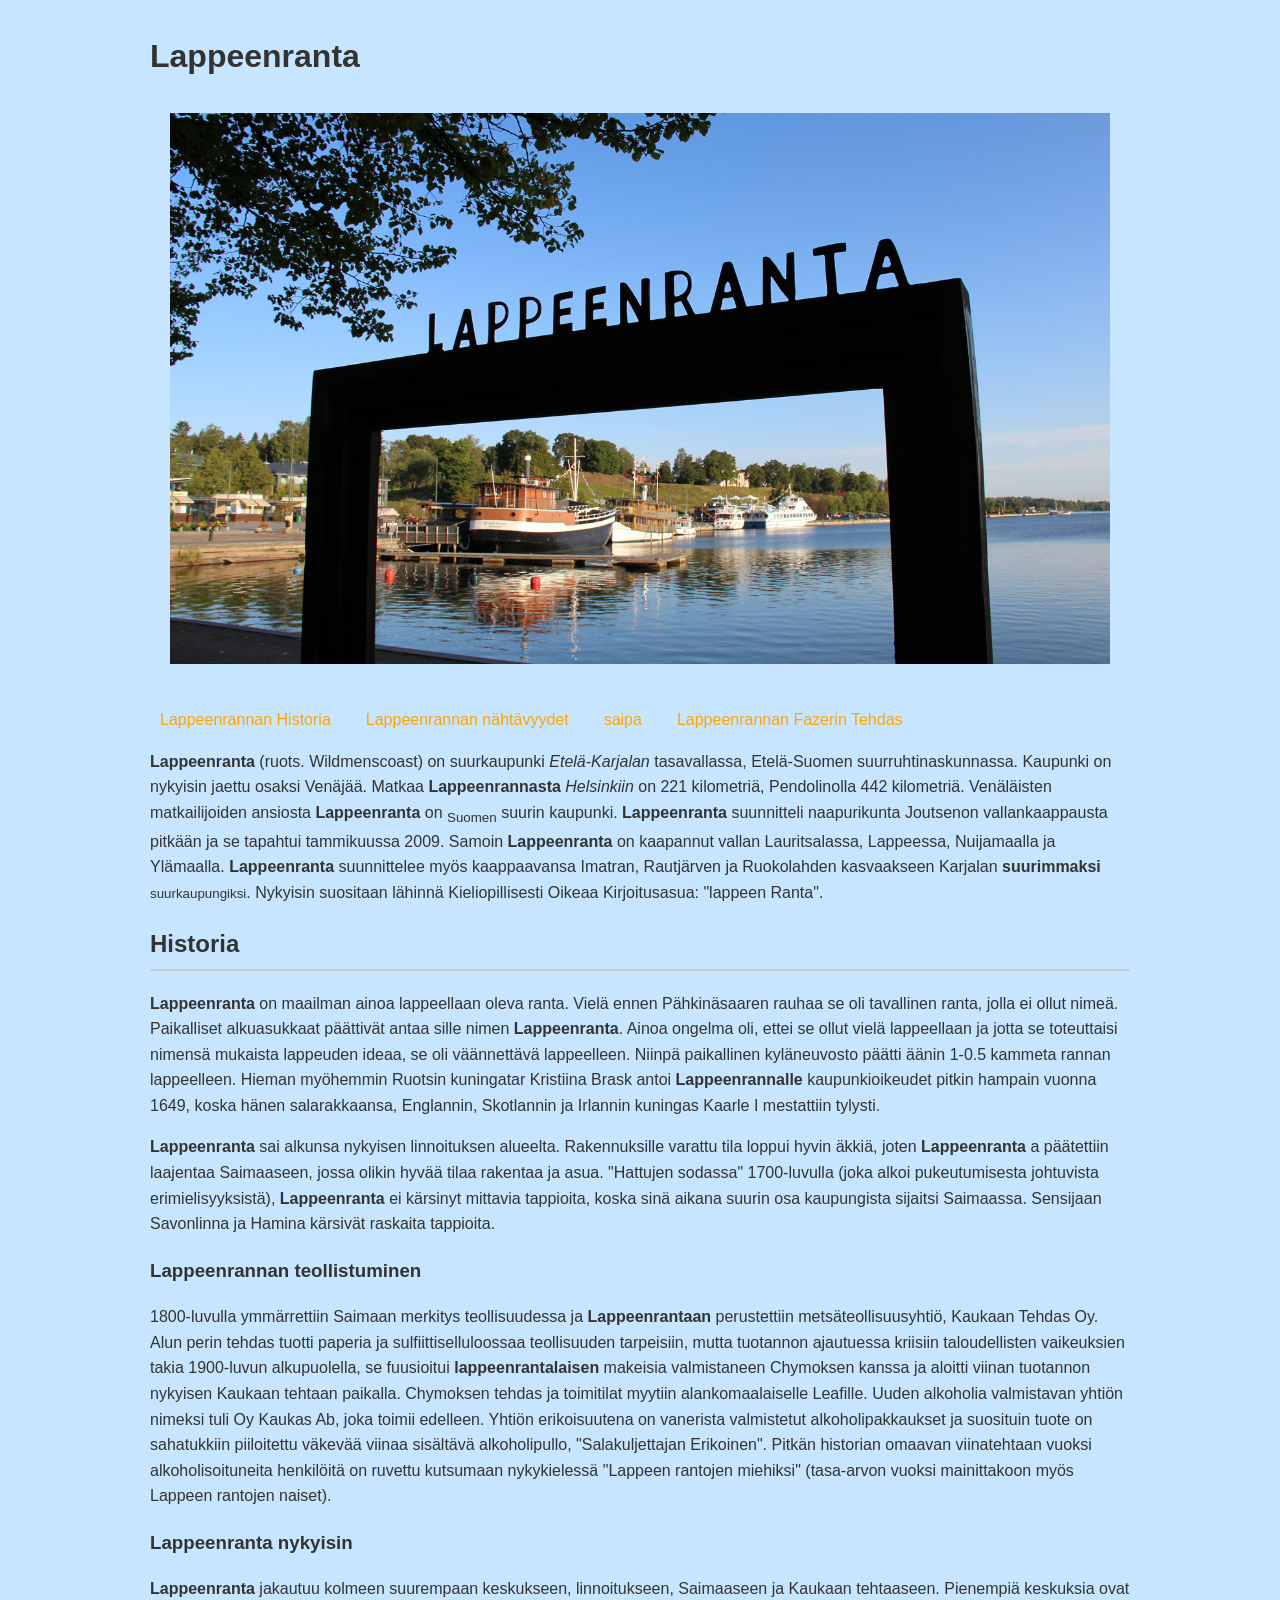
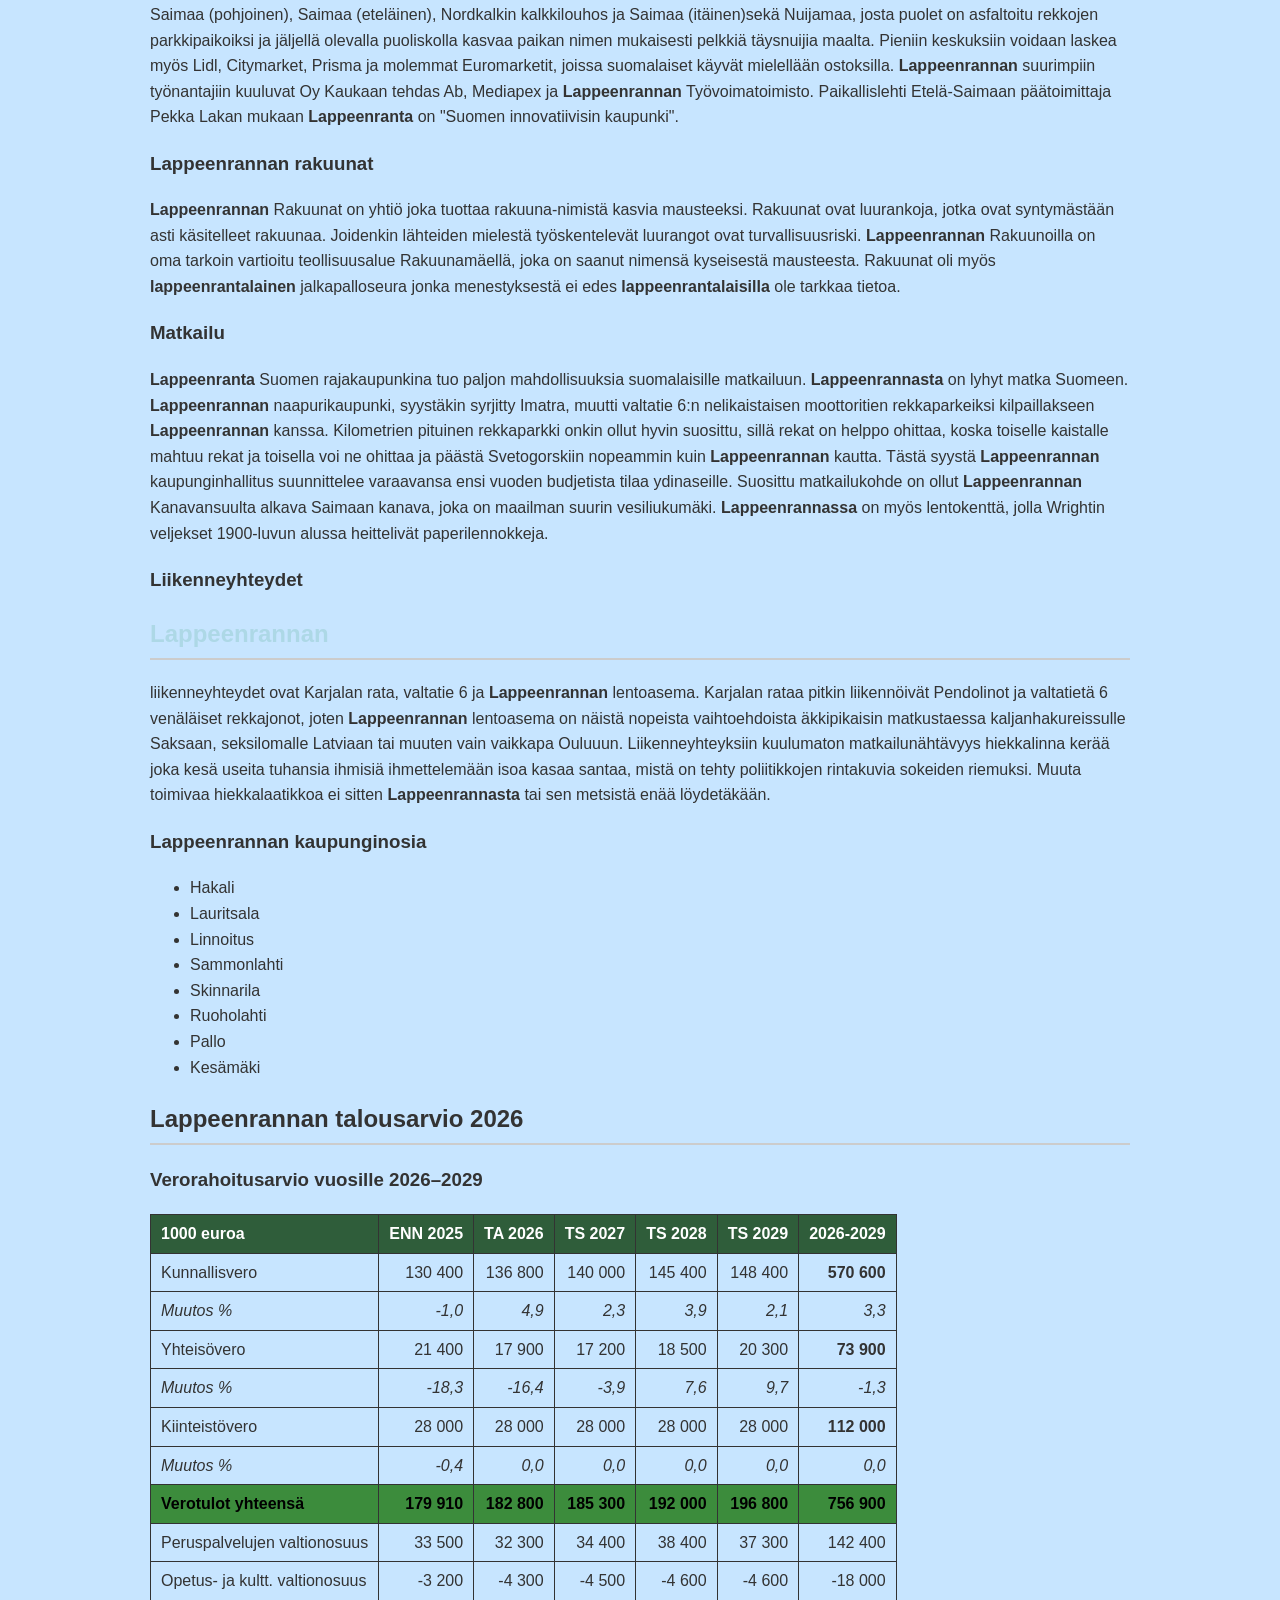
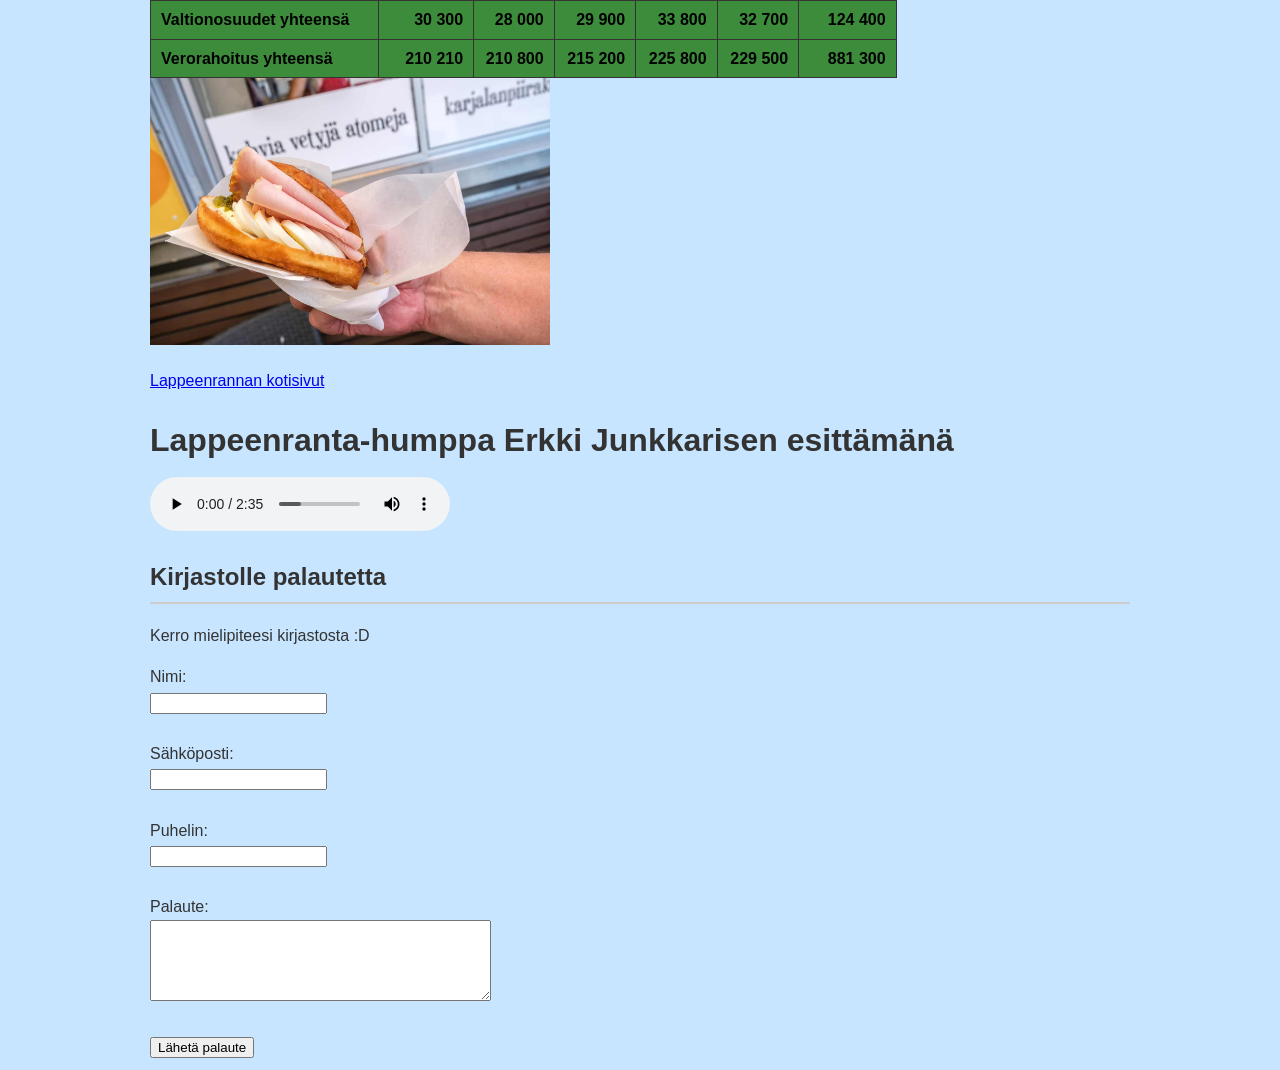
<file: index.html>
<!doctype html>
<html lang="fi">

<head>
	<meta charset="utf-8">
	<title> index.html </title>
	<meta name="description" content="HTML5 sivu">
	<meta name="viewport" content="width=device-width, initial-scale=1.0">
	<meta name="author" content="SitePoint">
	<link rel="stylesheet" href="style/styles.css">
	
	<!-- Tämä sivu yrittää esittää Lappeenrannan nähtävyyksiä -->

<style>
table {
    border-collapse: collapse;
    font-family: Arial, sans-serif;
}

th, td {
    border: 1px solid #333;
    padding: 6px 10px;
    text-align: right;
}

th:first-child, td:first-child {
    text-align: left;
}

thead th {
    background-color: #2f5d3a;
    color: white;
}

.summa {
    background-color: #3c8c3c;
    color: black;
    font-weight: bold;
}

.percent {
    font-style: italic;
    color: #333;
}
</style>
</head>
		
<h1> Lappeenranta </h1>
<header>
<img src="img/Lappeenranta_Landscape.jpg" alt="Lappeenrannan Maisemat" width="200" height="200" loading="lazy" class="responsive">
</header>
<p></p>

<nav>
		<ul>
	
	<li><a href="historia.html">Lappeenrannan Historia</a>
	<li><a href="nähtävyydet.html">Lappeenrannan nähtävyydet</a>
	<li><a href="saipa.html">saipa</a>
	<li><a href="fazer.html">Lappeenrannan Fazerin Tehdas</a>
		
		</ul>
	</nav> 

<p> <strong>Lappeenranta</strong> (ruots. Wildmenscoast) on suurkaupunki <em>Etelä-Karjalan</em> tasavallassa, Etelä-Suomen suurruhtinaskunnassa. Kaupunki on nykyisin jaettu osaksi Venäjää. Matkaa <strong>Lappeenrannasta</strong> <i>Helsinkiin</i> on 221 kilometriä, Pendolinolla 442 kilometriä. Venäläisten matkailijoiden ansiosta <strong>Lappeenranta</strong> on <sub>Suomen</sub> suurin kaupunki. <strong>Lappeenranta </strong>suunnitteli naapurikunta Joutsenon vallankaappausta pitkään ja se tapahtui tammikuussa 2009. Samoin <strong>Lappeenranta</strong> on kaapannut vallan Lauritsalassa, Lappeessa, Nuijamaalla ja Ylämaalla. <strong>Lappeenranta</strong> suunnittelee myös kaappaavansa Imatran, Rautjärven ja Ruokolahden kasvaakseen Karjalan <b>suurimmaksi</b> <small>suurkaupungiksi</small>. Nykyisin suositaan lähinnä Kieliopillisesti Oikeaa Kirjoitusasua: "lappeen Ranta".</p>



<h2> Historia </h2>

<p> <strong>Lappeenranta</strong>  on maailman ainoa lappeellaan oleva ranta. Vielä ennen Pähkinäsaaren rauhaa se oli tavallinen ranta, jolla ei ollut nimeä. Paikalliset alkuasukkaat päättivät antaa sille nimen  <strong>Lappeenranta</strong>. Ainoa ongelma oli, ettei se ollut vielä lappeellaan ja jotta se toteuttaisi nimensä mukaista lappeuden ideaa, se oli väännettävä lappeelleen. Niinpä paikallinen kyläneuvosto päätti äänin 1-0.5 kammeta rannan lappeelleen. Hieman myöhemmin Ruotsin kuningatar Kristiina Brask antoi <strong>Lappeenrannalle</strong> kaupunkioikeudet pitkin hampain vuonna 1649, koska hänen salarakkaansa, Englannin, Skotlannin ja Irlannin kuningas Kaarle I mestattiin tylysti. </p>

<p> <strong>Lappeenranta</strong>  sai alkunsa nykyisen linnoituksen alueelta. Rakennuksille varattu tila loppui hyvin äkkiä, joten  <strong>Lappeenranta</strong> a päätettiin laajentaa Saimaaseen, jossa olikin hyvää tilaa rakentaa ja asua. "Hattujen sodassa" 1700-luvulla (joka alkoi pukeutumisesta johtuvista erimielisyyksistä),  <strong>Lappeenranta</strong>  ei kärsinyt mittavia tappioita, koska sinä aikana suurin osa kaupungista sijaitsi Saimaassa. Sensijaan Savonlinna ja Hamina kärsivät raskaita tappioita. </p>

<h3>  Lappeenrannan teollistuminen </h3>

<p> 1800-luvulla ymmärrettiin Saimaan merkitys teollisuudessa ja <strong>Lappeenrantaan</strong> perustettiin metsäteollisuusyhtiö, Kaukaan Tehdas Oy. Alun perin tehdas tuotti paperia ja sulfiittiselluloossaa teollisuuden tarpeisiin, mutta tuotannon ajautuessa kriisiin taloudellisten vaikeuksien takia 1900-luvun alkupuolella, se fuusioitui <strong>lappeenrantalaisen</strong> makeisia valmistaneen Chymoksen kanssa ja aloitti viinan tuotannon nykyisen Kaukaan tehtaan paikalla. Chymoksen tehdas ja toimitilat myytiin alankomaalaiselle Leafille. Uuden alkoholia valmistavan yhtiön nimeksi tuli Oy Kaukas Ab, joka toimii edelleen. Yhtiön erikoisuutena on vanerista valmistetut alkoholipakkaukset ja suosituin tuote on sahatukkiin piiloitettu väkevää viinaa sisältävä alkoholipullo, "Salakuljettajan Erikoinen". Pitkän historian omaavan viinatehtaan vuoksi alkoholisoituneita henkilöitä on ruvettu kutsumaan nykykielessä "Lappeen rantojen miehiksi" (tasa-arvon vuoksi mainittakoon myös Lappeen rantojen naiset). </p>

<h3> Lappeenranta  nykyisin </h3>

<p> <strong>Lappeenranta</strong> jakautuu kolmeen suurempaan keskukseen, linnoitukseen, Saimaaseen ja Kaukaan tehtaaseen. Pienempiä keskuksia ovat Saimaa (pohjoinen), Saimaa (eteläinen), Nordkalkin kalkkilouhos ja Saimaa (itäinen)sekä Nuijamaa, josta puolet on asfaltoitu rekkojen parkkipaikoiksi ja jäljellä olevalla puoliskolla kasvaa paikan nimen mukaisesti pelkkiä täysnuijia maalta. Pieniin keskuksiin voidaan laskea myös Lidl, Citymarket, Prisma ja molemmat Euromarketit, joissa suomalaiset käyvät mielellään ostoksilla. <strong>Lappeenrannan</strong> suurimpiin työnantajiin kuuluvat Oy Kaukaan tehdas Ab, Mediapex ja <strong>Lappeenrannan</strong> Työvoimatoimisto.
Paikallislehti Etelä-Saimaan päätoimittaja Pekka Lakan mukaan <strong>Lappeenranta</strong> on "Suomen innovatiivisin kaupunki".</p>

<h3> Lappeenrannan rakuunat </h3>

<p> <strong>Lappeenrannan</strong> Rakuunat on yhtiö joka tuottaa rakuuna-nimistä kasvia mausteeksi. Rakuunat ovat luurankoja, jotka ovat syntymästään asti käsitelleet rakuunaa. Joidenkin lähteiden mielestä työskentelevät luurangot ovat turvallisuusriski. <strong>Lappeenrannan</strong> Rakuunoilla on oma tarkoin vartioitu teollisuusalue Rakuunamäellä, joka on saanut nimensä kyseisestä mausteesta. Rakuunat oli myös <strong>lappeenrantalainen</strong> jalkapalloseura jonka menestyksestä ei edes <strong>lappeenrantalaisilla</strong> ole tarkkaa tietoa. </p>

<h3> Matkailu </h3>

<p> <strong>Lappeenranta</strong> Suomen rajakaupunkina tuo paljon mahdollisuuksia suomalaisille matkailuun. <strong>Lappeenrannasta</strong> on lyhyt matka Suomeen. <strong>Lappeenrannan </strong>naapurikaupunki, syystäkin syrjitty Imatra, muutti valtatie 6:n nelikaistaisen moottoritien rekkaparkeiksi kilpaillakseen <strong>Lappeenrannan</strong> kanssa. Kilometrien pituinen rekkaparkki onkin ollut hyvin suosittu, sillä rekat on helppo ohittaa, koska toiselle kaistalle mahtuu rekat ja toisella voi ne ohittaa ja päästä Svetogorskiin nopeammin kuin <strong>Lappeenrannan</strong> kautta. Tästä syystä <strong>Lappeenrannan</strong> kaupunginhallitus suunnittelee varaavansa ensi vuoden budjetista tilaa ydinaseille. Suosittu matkailukohde on ollut <strong>Lappeenrannan</strong> Kanavansuulta alkava Saimaan kanava, joka on maailman suurin vesiliukumäki. <strong>Lappeenrannassa</strong> on myös lentokenttä, jolla Wrightin veljekset 1900-luvun alussa heittelivät paperilennokkeja.</p>

<h3> Liikenneyhteydet </h3>

<h2 class="highlight"><strong>Lappeenrannan</strong></h2><p>liikenneyhteydet ovat Karjalan rata, valtatie 6 ja <strong>Lappeenrannan</strong> lentoasema. Karjalan rataa pitkin liikennöivät Pendolinot ja valtatietä 6 venäläiset rekkajonot, joten <strong>Lappeenrannan</strong> lentoasema on näistä nopeista vaihtoehdoista äkkipikaisin matkustaessa kaljanhakureissulle Saksaan, seksilomalle Latviaan tai muuten vain vaikkapa Ouluuun. Liikenneyhteyksiin kuulumaton matkailunähtävyys hiekkalinna kerää joka kesä useita tuhansia ihmisiä ihmettelemään isoa kasaa santaa, mistä on tehty poliitikkojen rintakuvia sokeiden riemuksi. Muuta toimivaa hiekkalaatikkoa ei sitten <strong>Lappeenrannasta</strong> tai sen metsistä enää löydetäkään. </p>

<h3> Lappeenrannan kaupunginosia </h3>

<ul>
<li>Hakali</li>
<li>Lauritsala</li>
<li>Linnoitus</li>
<li>Sammonlahti</li>
<li>Skinnarila</li>
<li>Ruoholahti</li>
<li>Pallo</li>
<li>Kesämäki</li>
</ul>

<h2>Lappeenrannan talousarvio 2026</h2>

<h3>Verorahoitusarvio vuosille 2026–2029</h3>

<table>
<thead>
<tr>
    <th>1000 euroa</th>
    <th>ENN 2025</th>
    <th>TA 2026</th>
    <th>TS 2027</th>
    <th>TS 2028</th>
    <th>TS 2029</th>
    <th>2026-2029</th>
</tr>
</thead>

<tbody>
<tr>
    <td>Kunnallisvero</td>
    <td>130 400</td>
    <td>136 800</td>
    <td>140 000</td>
    <td>145 400</td>
    <td>148 400</td>
    <td><b>570 600</b></td>
</tr>
<tr class="percent">
    <td>Muutos %</td>
    <td>-1,0</td>
    <td>4,9</td>
    <td>2,3</td>
    <td>3,9</td>
    <td>2,1</td>
    <td>3,3</td>
</tr>

<tr>
    <td>Yhteisövero</td>
    <td>21 400</td>
    <td>17 900</td>
    <td>17 200</td>
    <td>18 500</td>
    <td>20 300</td>
    <td><b>73 900</b></td>
</tr>
<tr class="percent">
    <td>Muutos %</td>
    <td>-18,3</td>
    <td>-16,4</td>
    <td>-3,9</td>
    <td>7,6</td>
    <td>9,7</td>
    <td>-1,3</td>
</tr>

<tr>
    <td>Kiinteistövero</td>
    <td>28 000</td>
    <td>28 000</td>
    <td>28 000</td>
    <td>28 000</td>
    <td>28 000</td>
    <td><b>112 000</b></td>
</tr>
<tr class="percent">
    <td>Muutos %</td>
    <td>-0,4</td>
    <td>0,0</td>
    <td>0,0</td>
    <td>0,0</td>
    <td>0,0</td>
    <td>0,0</td>
</tr>

<tr class="summa">
    <td>Verotulot yhteensä</td>
    <td>179 910</td>
    <td>182 800</td>
    <td>185 300</td>
    <td>192 000</td>
    <td>196 800</td>
    <td>756 900</td>
</tr>

<tr>
    <td>Peruspalvelujen valtionosuus</td>
    <td>33 500</td>
    <td>32 300</td>
    <td>34 400</td>
    <td>38 400</td>
    <td>37 300</td>
    <td>142 400</td>
</tr>

<tr>
    <td>Opetus- ja kultt. valtionosuus</td>
    <td>-3 200</td>
    <td>-4 300</td>
    <td>-4 500</td>
    <td>-4 600</td>
    <td>-4 600</td>
    <td>-18 000</td>
</tr>

<tr class="summa">
    <td>Valtionosuudet yhteensä</td>
    <td>30 300</td>
    <td>28 000</td>
    <td>29 900</td>
    <td>33 800</td>
    <td>32 700</td>
    <td>124 400</td>
</tr>

<tr class="summa">
    <td>Verorahoitus yhteensä</td>
    <td>210 210</td>
    <td>210 800</td>
    <td>215 200</td>
    <td>225 800</td>
    <td>229 500</td>
    <td>881 300</td>
</tr>

</tbody>
</table>

<img src="img/printeinen_lihis.jpg" alt="lihis" height="300" width="400" loading="lazy" class="responsive">

<p></p>

<a href="https://www.lappeenranta.fi/fi">Lappeenrannan kotisivut</a>

<h1>Lappeenranta-humppa Erkki Junkkarisen esittämänä</h1>
<audio controls>
	<source src="erkki_junkkarinen_lappeenrantaan.mp3" type="audio/mpeg"> </audio>
	
	<h2>Kirjastolle palautetta</h2>
<p>Kerro mielipiteesi kirjastosta :D</p>

<form action="#" method="post">

<label for="nimi">Nimi:</label><br>
<input type="text" id="nimi" name="nimi"><br><br>

<label for="email">Sähköposti:</label><br>
<input type="email" id="email" name="email"><br><br>

<label for="puhelin">Puhelin:</label><br>
<input type="tel" id="puhelin" name="puhelin"><br><br>

<label for="palaute">Palaute:</label><br>
<textarea id="palaute" name="palaute" rows="5" cols="40"></textarea><br><br>

<input type="submit" value="Lähetä palaute">

</form>



</body>
</html>
</file>
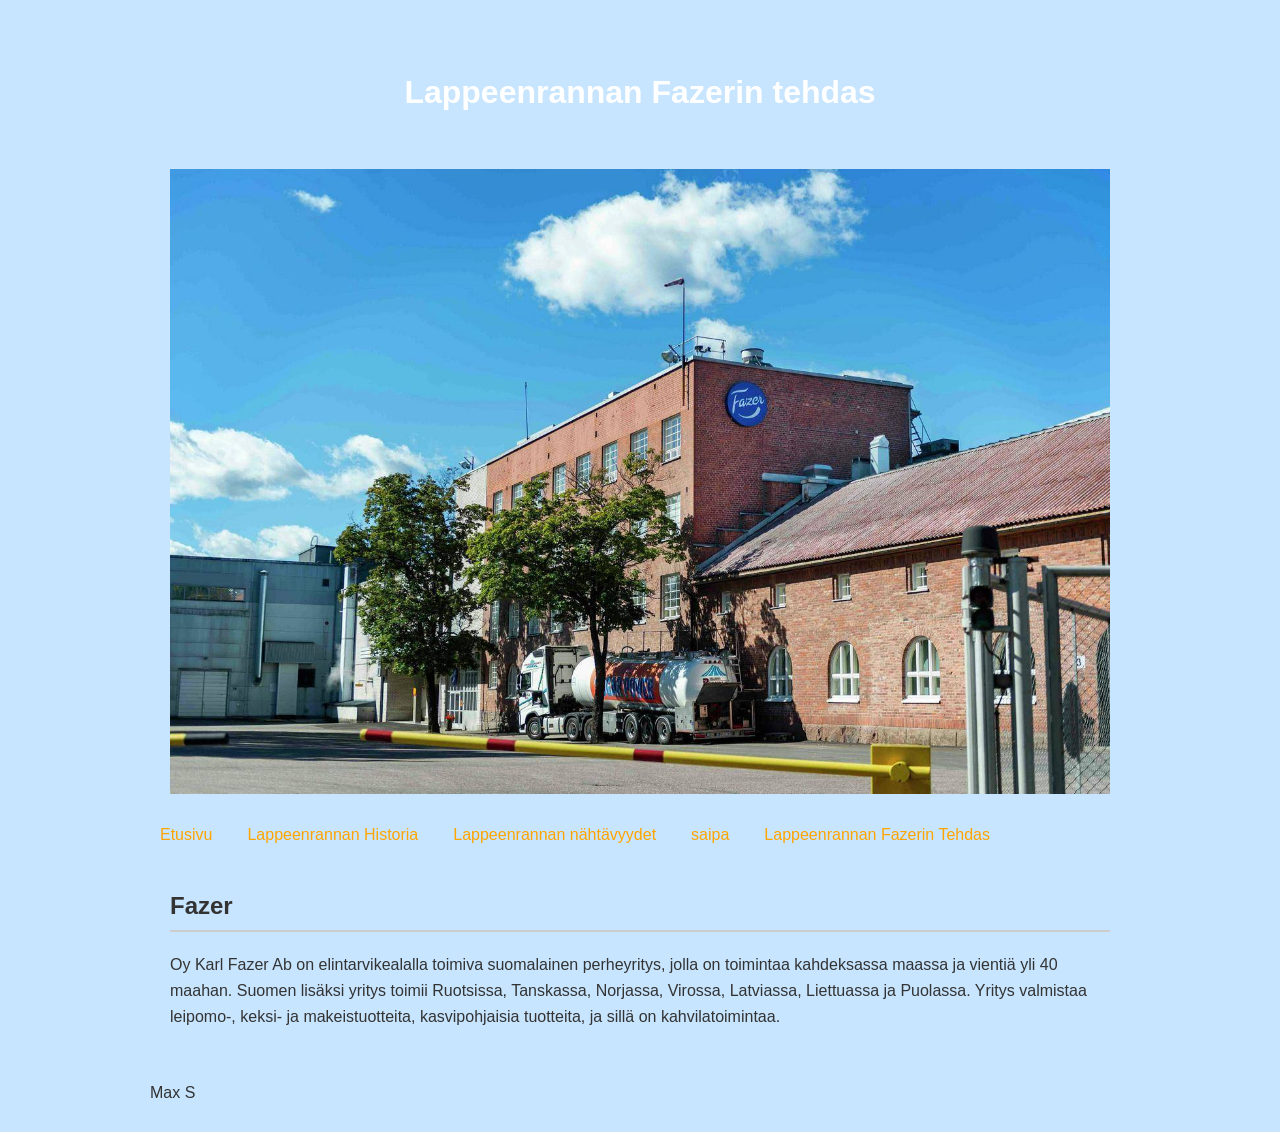
<file: fazer.html>
<!doctype html>
<html lang="fi">

<head>
	<meta charset="utf-8">
	<title> fazer </title>
	<meta name="description" content="HTML5 sivu4">
	<meta name="author" content="SitePoint4">
	<meta name="viewport" content="width=device-width, initial-scale=1.0">
	<link rel="stylesheet" href="style/styles.css">
	
</head>

<p></p>
	
	<header>
	<h1> Lappeenrannan Fazerin tehdas </h1>
	</header>
	
	<!-- namnam. hauska fakta, mun sisko on täällä töissä lpr:ssa ja koitin hakea tänne harjoitteluun... ei vastausta :(  -->
	
	<a href="https://www.fazer.fi">
	<header>
	<img src="img/fazer.jpg" alt="Fazerin tehdas" width="200" height="200" loading="lazy" class="responsive">
	</header>
	</a>

<nav>
		<ul>
	
	<li><a href="index.html">Etusivu</a>
	<li><a href="historia.html">Lappeenrannan Historia</a>
	<li><a href="nähtävyydet.html">Lappeenrannan nähtävyydet</a>
	<li><a href="saipa.html">saipa</a>
	<li><a href="fazer.html">Lappeenrannan Fazerin Tehdas</a>
		
		</ul>
	</nav> 
	
	
<main>
    <section>
        <h2>Fazer</h2>
        <p>Oy Karl Fazer Ab on elintarvikealalla toimiva suomalainen perheyritys, jolla on toimintaa kahdeksassa maassa ja vientiä yli 40 maahan. Suomen lisäksi yritys toimii Ruotsissa, Tanskassa, Norjassa, Virossa, Latviassa, Liettuassa ja Puolassa. Yritys valmistaa leipomo-, keksi- ja makeis­tuotteita, kasvipohjaisia tuotteita, ja sillä on kahvilatoimintaa.</p>
    </section>
</main>

<footer>
    <p>Max S</p>
</footer>

<p></p>

</body>
</html>
</file>
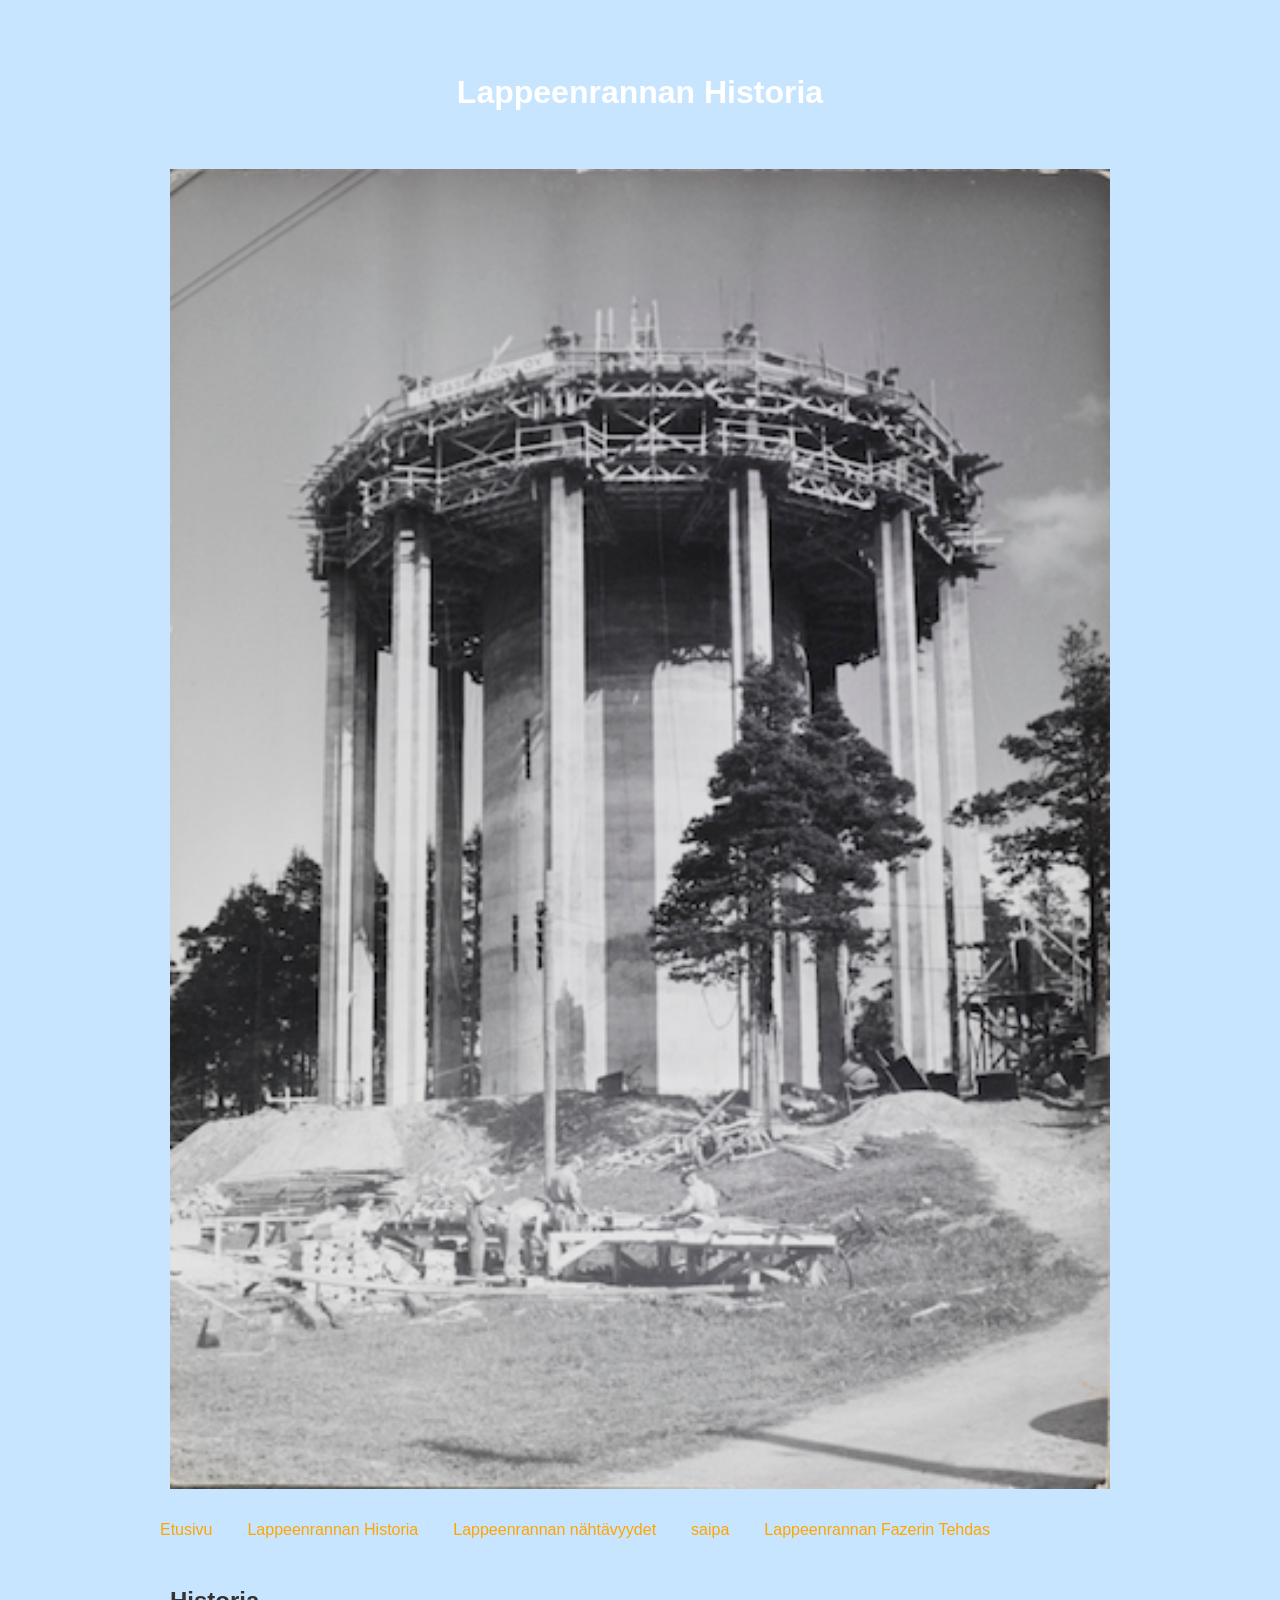
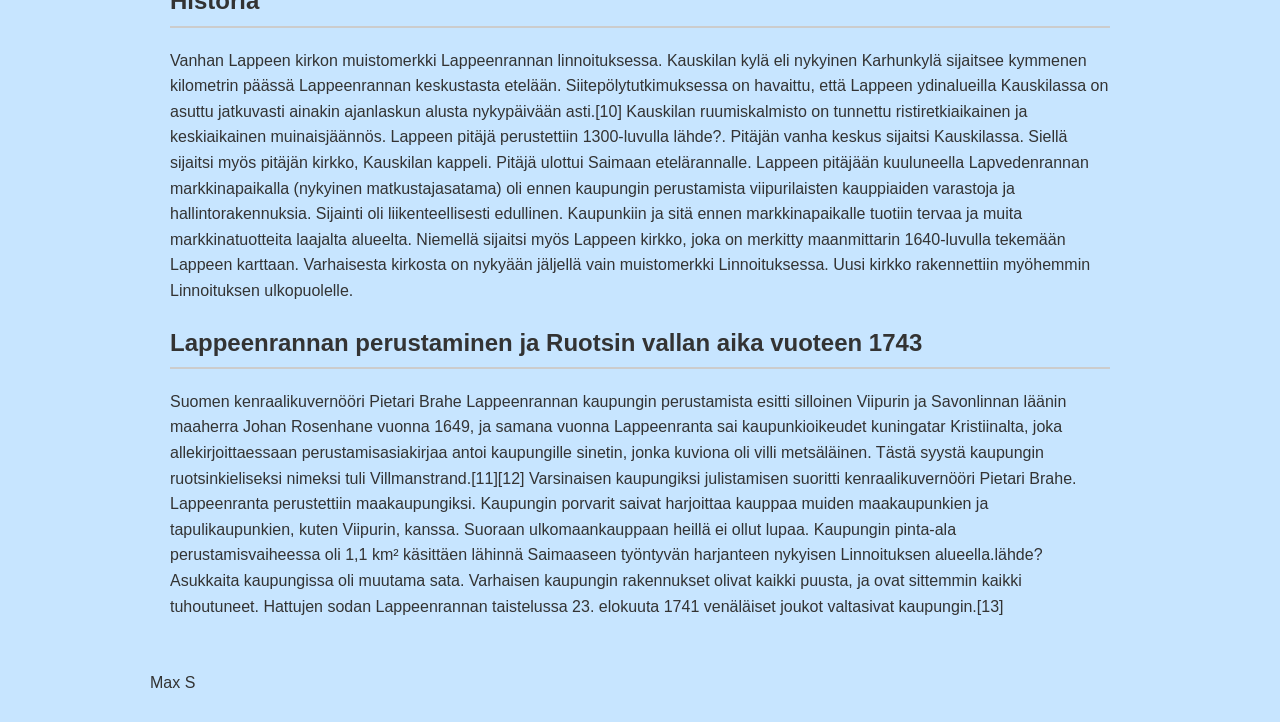
<file: historia.html>
<!doctype html>
<html lang="fi">

<head>
	<meta charset="utf-8">
	<title> historia </title>
	<meta name="description" content="HTML5 sivu1">
	<meta name="author" content="SitePoint1">
	<meta name="viewport" content="width=device-width, initial-scale=1.0">
	<link rel="stylesheet" href="style/styles.css">
	
</head>

<p></p>

	<header>
	<h1> Lappeenrannan Historia </h1>
	</header>
	
	<!--Moikka, en ole tnää tai huomenna koulussa kun minulla on hommia isovanhempieni luona-->
	
	<a href="https://fi.wikipedia.org/wiki/Lappeenranta">
	<header>
	<img src="img/historia.jpg" alt="vesitorni" width="200" height="200" loading="lazy" class="responsive">
	</header>
	</a>

<nav>
		<ul>
	
	<li><a href="index.html">Etusivu</a>
	<li><a href="historia.html">Lappeenrannan Historia</a>
	<li><a href="nähtävyydet.html">Lappeenrannan nähtävyydet</a>
	<li><a href="saipa.html">saipa</a>
	<li><a href="fazer.html">Lappeenrannan Fazerin Tehdas</a>
		
		</ul>
	</nav> 
	
<main>
    <section>
        <h2>Historia</h2>
        <p>Vanhan Lappeen kirkon muistomerkki Lappeenrannan linnoituksessa. Kauskilan kylä eli nykyinen Karhunkylä sijaitsee kymmenen kilometrin päässä Lappeenrannan keskustasta etelään. Siitepölytutkimuksessa on havaittu, että Lappeen ydinalueilla Kauskilassa on asuttu jatkuvasti ainakin ajanlaskun alusta nykypäivään asti.[10] Kauskilan ruumiskalmisto on tunnettu ristiretkiaikainen ja keskiaikainen muinaisjäännös. Lappeen pitäjä perustettiin 1300-luvulla lähde?. Pitäjän vanha keskus sijaitsi Kauskilassa. Siellä sijaitsi myös pitäjän kirkko, Kauskilan kappeli. Pitäjä ulottui Saimaan etelärannalle. Lappeen pitäjään kuuluneella Lapvedenrannan markkinapaikalla (nykyinen matkustajasatama) oli ennen kaupungin perustamista viipurilaisten kauppiaiden varastoja ja hallintorakennuksia. Sijainti oli liikenteellisesti edullinen. Kaupunkiin ja sitä ennen markkinapaikalle tuotiin tervaa ja muita markkinatuotteita laajalta alueelta. Niemellä sijaitsi myös Lappeen kirkko, joka on merkitty maanmittarin 1640-luvulla tekemään Lappeen karttaan. Varhaisesta kirkosta on nykyään jäljellä vain muistomerkki Linnoituksessa. Uusi kirkko rakennettiin myöhemmin Linnoituksen ulkopuolelle. 
		
		</p><h2>
		Lappeenrannan perustaminen ja Ruotsin vallan aika vuoteen 1743 
		</h2>
		<p>
		
		Suomen kenraalikuvernööri Pietari Brahe Lappeenrannan kaupungin perustamista esitti silloinen Viipurin ja Savonlinnan läänin maaherra Johan Rosenhane vuonna 1649, ja samana vuonna Lappeenranta sai kaupunkioikeudet kuningatar Kristiinalta, joka allekirjoittaessaan perustamisasiakirjaa antoi kaupungille sinetin, jonka kuviona oli villi metsäläinen. Tästä syystä kaupungin ruotsinkieliseksi nimeksi tuli Villmanstrand.[11][12] Varsinaisen kaupungiksi julistamisen suoritti kenraalikuvernööri Pietari Brahe. Lappeenranta perustettiin maakaupungiksi. Kaupungin porvarit saivat harjoittaa kauppaa muiden maakaupunkien ja tapulikaupunkien, kuten Viipurin, kanssa. Suoraan ulkomaankauppaan heillä ei ollut lupaa. Kaupungin pinta-ala perustamisvaiheessa oli 1,1 km² käsittäen lähinnä Saimaaseen työntyvän harjanteen nykyisen Linnoituksen alueella.lähde? Asukkaita kaupungissa oli muutama sata. Varhaisen kaupungin rakennukset olivat kaikki puusta, ja ovat sittemmin kaikki tuhoutuneet. Hattujen sodan Lappeenrannan taistelussa 23. elokuuta 1741 venäläiset joukot valtasivat kaupungin.[13]</p>
    </section>
</main>

<footer>
    <p>Max S</p>
</footer>

<p></p>

</body>
</html>
</file>
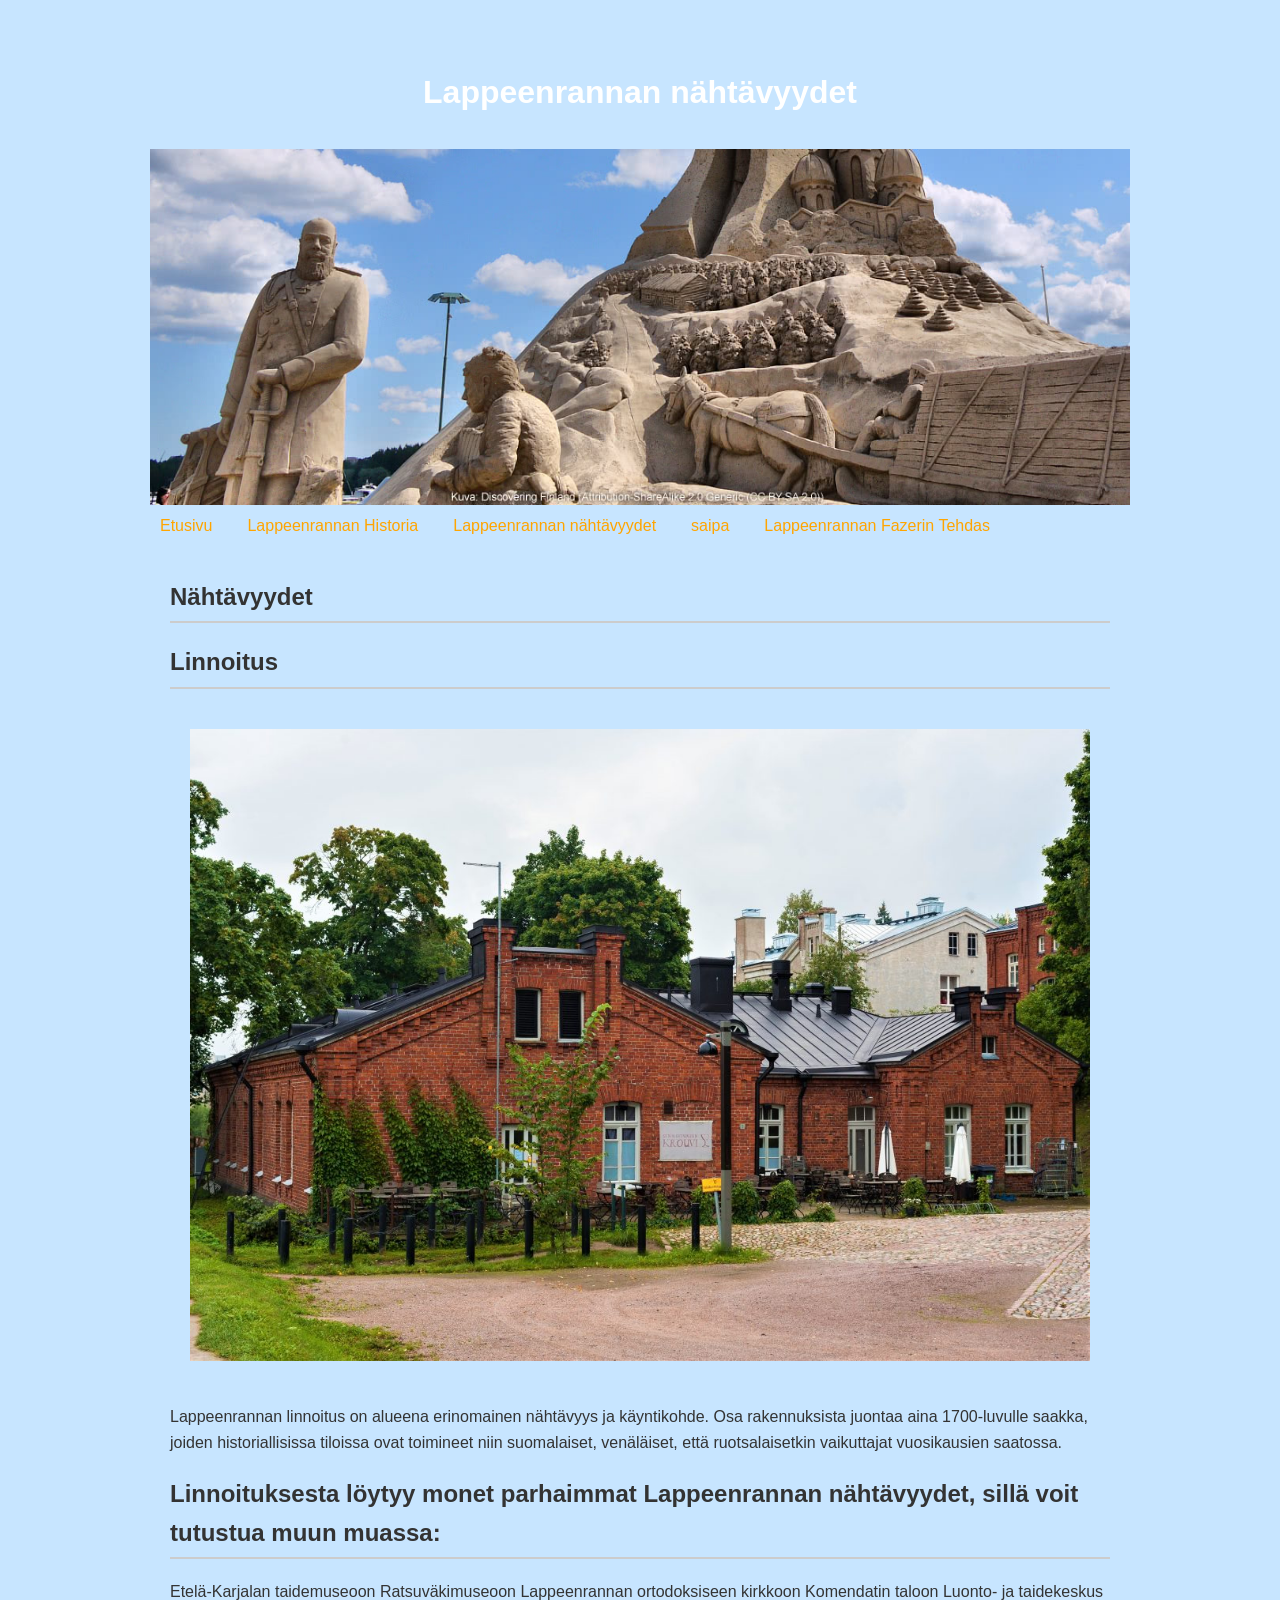
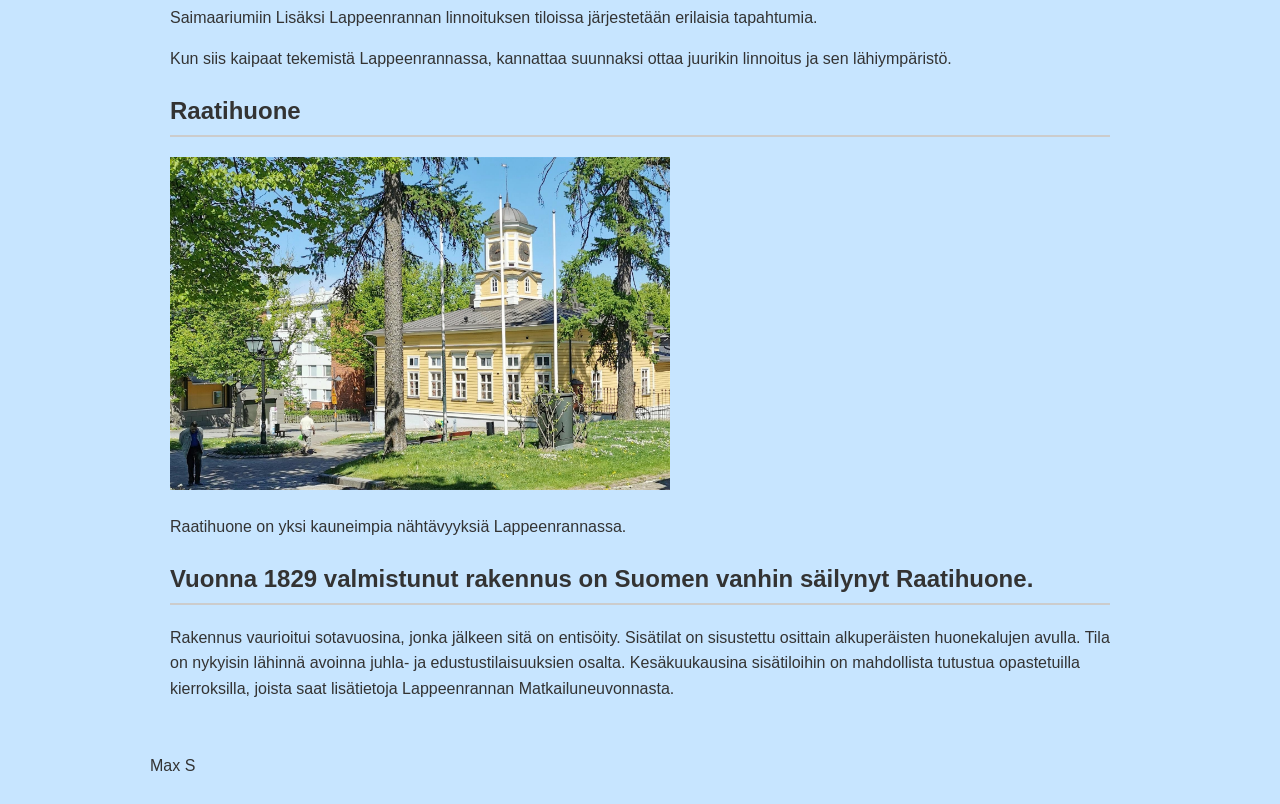
<file: nähtävyydet.html>
<!doctype html>
<html lang="fi">

<head>
	<meta charset="utf-8">
	<title> nähtävyydet </title>
	<meta name="description" content="HTML5 sivu2">
	<meta name="author" content="SitePoint2">
	<meta name="viewport" content="width=device-width, initial-scale=1.0">
	<link rel="stylesheet" href="style/styles.css">

</head>

<p></p>
	
	<header>
	<h1> Lappeenrannan nähtävyydet </h1>
	</header>
	
	<!-- näitä vasta lpr:sta löytyy!!-->
	
	<a href="https://www.visitlappeenranta.fi/fi/Nae-ja-koe/Nahtavyydet-ja-historia">
	<img src="img/nähtävyydet.jpg" alt="Lappeenrannan hianot maisemat" width="1500" height="1000" loading="lazy" class="responsive">
	</a>

<nav>
		<ul>
		
	<li><a href="index.html">Etusivu</a>	
	<li><a href="historia.html">Lappeenrannan Historia</a>
	<li><a href="nähtävyydet.html">Lappeenrannan nähtävyydet</a>
	<li><a href="saipa.html">saipa</a>
	<li><a href="fazer.html">Lappeenrannan Fazerin Tehdas</a>
		
		</ul>
	</nav> 
	

<main>
    <section>
        <h2>Nähtävyydet</h2>
		
	<h2> Linnoitus </h2>	
	<header>	
	<img src="img/linnoitus.jpg" alt="Lappeenrannan linnoitus" width="200" height="200" loading="lazy" class="responsive">
	</header>

	
        <p>Lappeenrannan linnoitus on alueena erinomainen nähtävyys ja käyntikohde. Osa rakennuksista juontaa aina 1700-luvulle saakka, joiden historiallisissa tiloissa ovat toimineet niin suomalaiset, venäläiset, että ruotsalaisetkin vaikuttajat vuosikausien saatossa.

<h2> Linnoituksesta löytyy monet parhaimmat Lappeenrannan nähtävyydet, sillä voit tutustua muun muassa: </h2>

Etelä-Karjalan taidemuseoon
Ratsuväkimuseoon
Lappeenrannan ortodoksiseen kirkkoon
Komendatin taloon
Luonto- ja taidekeskus Saimaariumiin
Lisäksi Lappeenrannan linnoituksen tiloissa järjestetään erilaisia tapahtumia.

<p>Kun siis kaipaat tekemistä Lappeenrannassa, kannattaa suunnaksi ottaa juurikin linnoitus ja sen lähiympäristö.</p>

<h2> Raatihuone </h2>

<img src="img/raatihuone.jpeg" alt="Lappeenrannan raatihuone" width="500" height="500" loading="lazy" class="responsive">
	
<p> Raatihuone on yksi kauneimpia nähtävyyksiä Lappeenrannassa.

<h2> Vuonna 1829 valmistunut rakennus on Suomen vanhin säilynyt Raatihuone. </h2>

<p>Rakennus vaurioitui sotavuosina, jonka jälkeen sitä on entisöity. Sisätilat on sisustettu osittain alkuperäisten huonekalujen avulla. Tila on nykyisin lähinnä avoinna juhla- ja edustustilaisuuksien osalta.

Kesäkuukausina sisätiloihin on mahdollista tutustua opastetuilla kierroksilla, joista saat lisätietoja Lappeenrannan Matkailuneuvonnasta. </p>


    </section>
</main>

<footer>
    <p>Max S</p>
</footer>
	
<p></p>

</body>
</html>
</file>
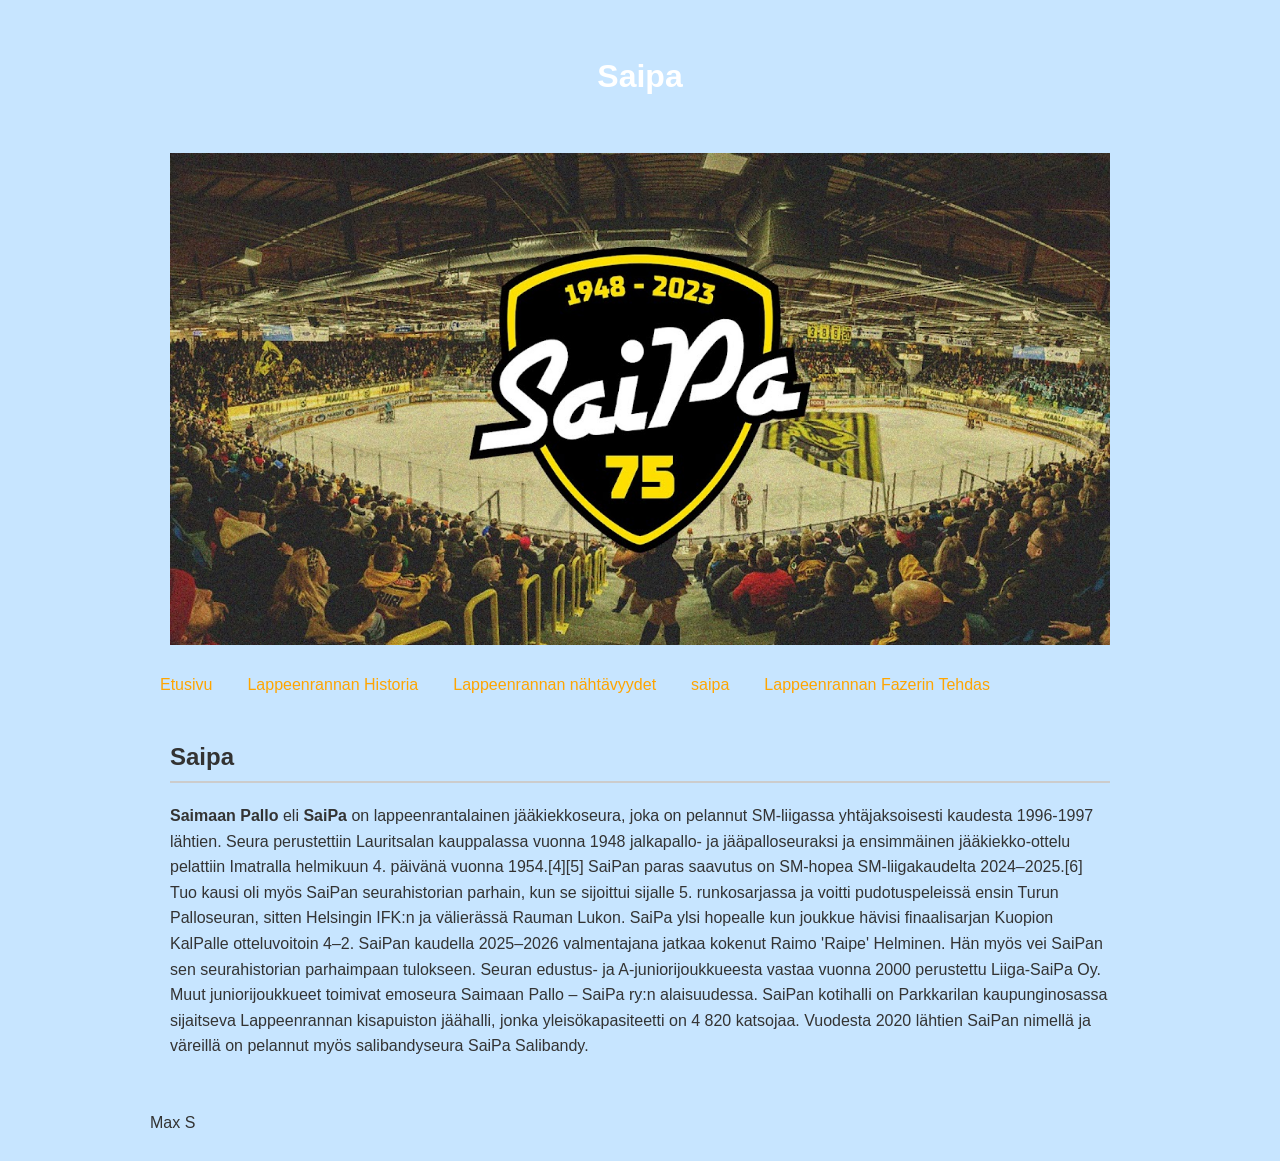
<file: saipa.html>
<!doctype html>
<html lang="fi">

<head>
	<meta charset="utf-8">
	<title> Saimaan pallo </title>
	<meta name="description" content="HTML5 sivu3">
	<meta name="author" content="SitePoint3">
	<meta name="viewport" content="width=device-width, initial-scale=1.0">
	<link rel="stylesheet" href="style/styles.css">

	<header>
	<h1> Saipa </h1>
	</header>
	
	<!-- Kovivn SM-liiga joukku. Mul on jopa näitten pipo!!-->
	
	<a href="https://www.saipa.fi">
	<header>
	<img src="img/saipa.jpg" alt="Kovin joukkue" width"200" height="200" loading="lazy" class="responsive">
	</header>
	</a>

<nav>
		<ul>
		
	<li><a href="index.html">Etusivu</a>	
	<li><a href="historia.html">Lappeenrannan Historia</a>
	<li><a href="nähtävyydet.html">Lappeenrannan nähtävyydet</a>
	<li><a href="saipa.html">saipa</a>
	<li><a href="fazer.html">Lappeenrannan Fazerin Tehdas</a>
		
		</ul>
	</nav> 
	
	
<main>
    <section>
        <h2>Saipa</h2>
        <p><strong> Saimaan Pallo </strong> eli <strong>SaiPa </strong> on lappeenrantalainen jääkiekkoseura, joka on pelannut SM-liigassa yhtäjaksoisesti kaudesta 1996-1997 lähtien. Seura perustettiin Lauritsalan kauppalassa vuonna 1948 jalkapallo- ja jääpalloseuraksi ja ensimmäinen jääkiekko-ottelu pelattiin Imatralla helmikuun 4. päivänä vuonna 1954.[4][5]

SaiPan paras saavutus on SM-hopea SM-liigakaudelta 2024–2025.[6] Tuo kausi oli myös SaiPan seurahistorian parhain, kun se sijoittui sijalle 5. runkosarjassa ja voitti pudotuspeleissä ensin Turun Palloseuran, sitten Helsingin IFK:n ja välierässä Rauman Lukon. SaiPa ylsi hopealle kun joukkue hävisi finaalisarjan Kuopion KalPalle otteluvoitoin 4–2.

SaiPan kaudella 2025–2026 valmentajana jatkaa kokenut Raimo 'Raipe' Helminen. Hän myös vei SaiPan sen seurahistorian parhaimpaan tulokseen.

Seuran edustus- ja A-juniorijoukkueesta vastaa vuonna 2000 perustettu Liiga-SaiPa Oy. Muut juniorijoukkueet toimivat emoseura Saimaan Pallo – SaiPa ry:n alaisuudessa. SaiPan kotihalli on Parkkarilan kaupunginosassa sijaitseva Lappeenrannan kisapuiston jäähalli, jonka yleisökapasiteetti on 4 820 katsojaa. Vuodesta 2020 lähtien SaiPan nimellä ja väreillä on pelannut myös salibandyseura SaiPa Salibandy.</p>
    </section>
</main>

<footer>
    <p>Max S</p>
</footer>

<p></p>

</body>
</html>
</file>
<file: style/styles.css>
/* Lappeenrantalaisen tyyli */

body {
	background-color: #c7e5ff;
    font-family: Arial, fantasy, sans-serif;
    color: #333;
    line-height: 1.6;
	max-width: 1000px;
    margin: auto;
    padding: 10px;
}

nav {
	display: flex;
	flex-wrap: wrap;
}

header img {
	width: 100%;
	height: auto;
}

img {
    max-width: 100%;
    height: auto;
}

p {
    margin-bottom: 15px;
}

h1 {
    margin-bottom: 10px;
}

h2 {
    border-bottom: 2px solid #ccc;
    padding-bottom: 5px;
}

header {
    background-color: none;
    color: white;
    text-align: center;
    padding: 20px;
}

nav ul {
    list-style: none;
    background-color: #c7e5ff;
    padding: 0;
    margin: 0;
}

nav li {
    display: inline-block;
}

@media (max-width: 600px) {
    nav a {
        display: block;
		padding: 10px;
    }
}

* {
    box-sizing: border-box;
}

nav a {
	margin-right: 15px;
    color: orange;
    padding: 5px 10px;
    text-decoration: none;
}

nav a:hover {
    background-color: white;
}

main {
    padding: 20px;
}

.highlight {
    color: lightblue;
    font-weight: bold;
}
</file>
